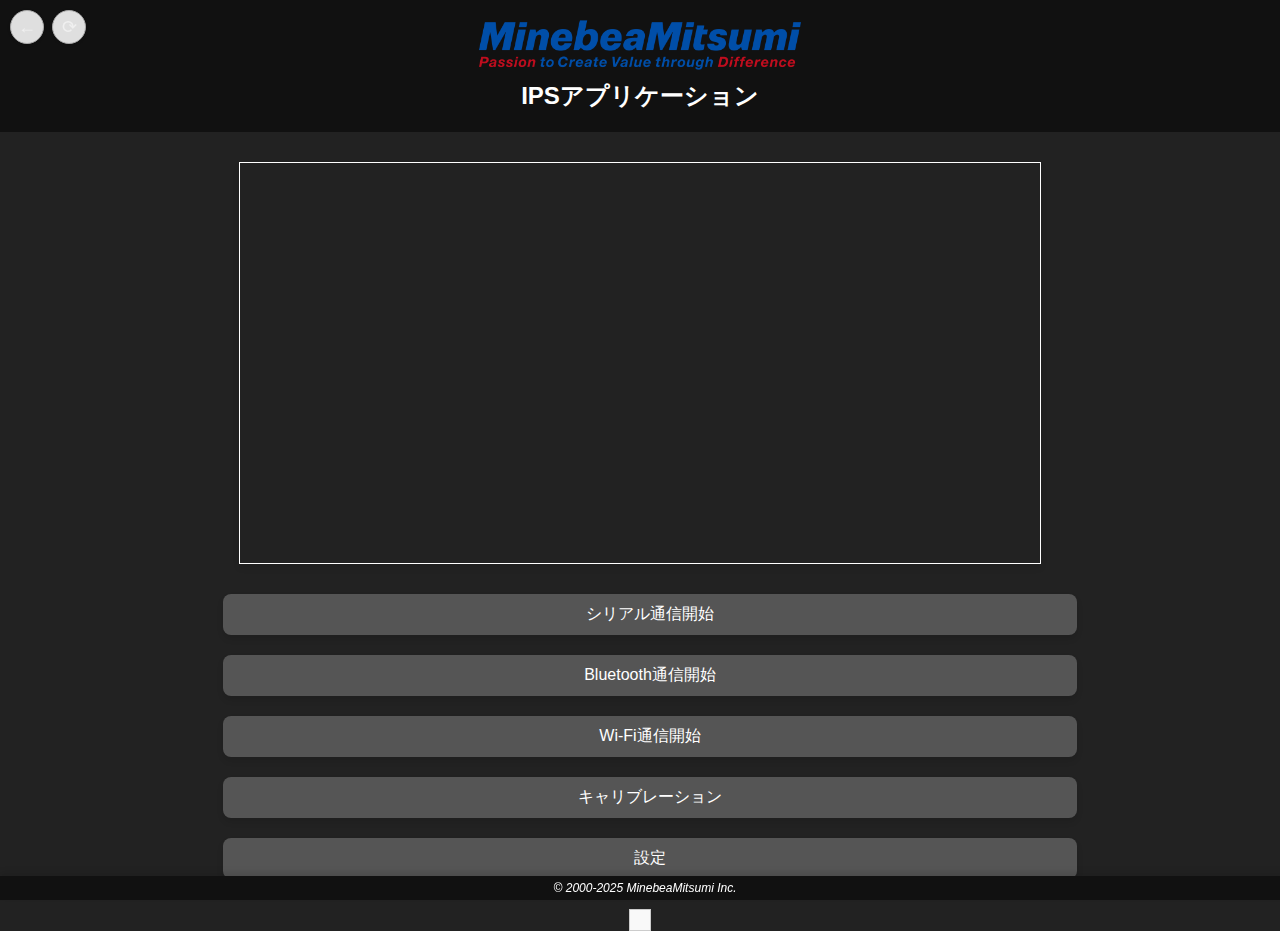
<file: index.html>
<!DOCTYPE html>
<html lang="ja">
<head>
    <meta charset="UTF-8" />
    <meta name="viewport" content="width=device-width, initial-scale=1.0" />
    <title>IPS App</title>
    <link rel="icon" href="img/MnbIcon.png" type="image/png" sizes="180x180" />
    <link rel="apple-touch-icon" href="img/MnbIcon.png" />
    <link rel="stylesheet" href="style.css" />
    <link rel="manifest" href="manifest.json" />
</head>
<body>
    <div id="topButtons">
        <button id="backButton" onclick="tryGoBack()" title="戻る">←</button>
        <button id="reloadButton" onclick="location.reload()" title="リロード">⟳</button>
    </div>
    <header>
        <img id="logo" src="img/MnbHeader.png" alt="MinebeaMitsumiのロゴ" />
        <h1>IPSアプリケーション</h1>
    </header>

    <canvas id="canvas" width="800" height="400"></canvas>

    <section id="controls">
        <button onclick="startSerial()">シリアル通信開始</button>
        <button onclick="startBluetooth()">Bluetooth通信開始</button>
        <button onclick="startWifi()">Wi-Fi通信開始</button>
        <button onclick="startCalibration()">キャリブレーション</button>
        <button onclick="openSettings()">設定</button>
    </section>

    <!-- 設定モーダル -->
    <section id="settingsModal" class="modal" tabindex="-1" onclick="closeSettings(event)">
        <div class="modal-content" onclick="event.stopPropagation();">
            <span class="close" onclick="closeSettings(event)">&times;</span>
            <h2>設定</h2>

            <label for="product">製品:</label>
            <select id="product" onchange="updateApplication()" onclick="event.stopPropagation();">
                <option value="IPS2550">IPS（IPS2550）</option>
                <option value="RAA2P3500">VIR（RAA2P3500）</option>
            </select><br /><br />

            <label for="device">デバイス:</label>
            <select id="device" onclick="event.stopPropagation();">
                <option value="iPhone">iPad/iPhone</option>
                <option value="Android">Android</option>
                <option value="Windows">Windows</option>
            </select><br /><br />

            <label for="connection">接続:</label>
            <select id="connection" onclick="event.stopPropagation();">
                <option value="wifi">無線（Wi-Fi）</option>
                <option value="bluetooth">無線（Bluetooth）</option>
                <option value="wired">有線（有線）</option>
            </select><br /><br />

            <button onclick="importSettings()">設定インポート</button><br /><br />
            <button onclick="closeSettings(event)">完了</button>
        </div>
    </section>

    <section id="logArea"></section>

    <footer>
        <address>© 2000-2025 MinebeaMitsumi Inc.</address>
    </footer>

    <script src="script.js"></script>
    <script src="register-sw.js"></script>
</body>
</html>
</file>
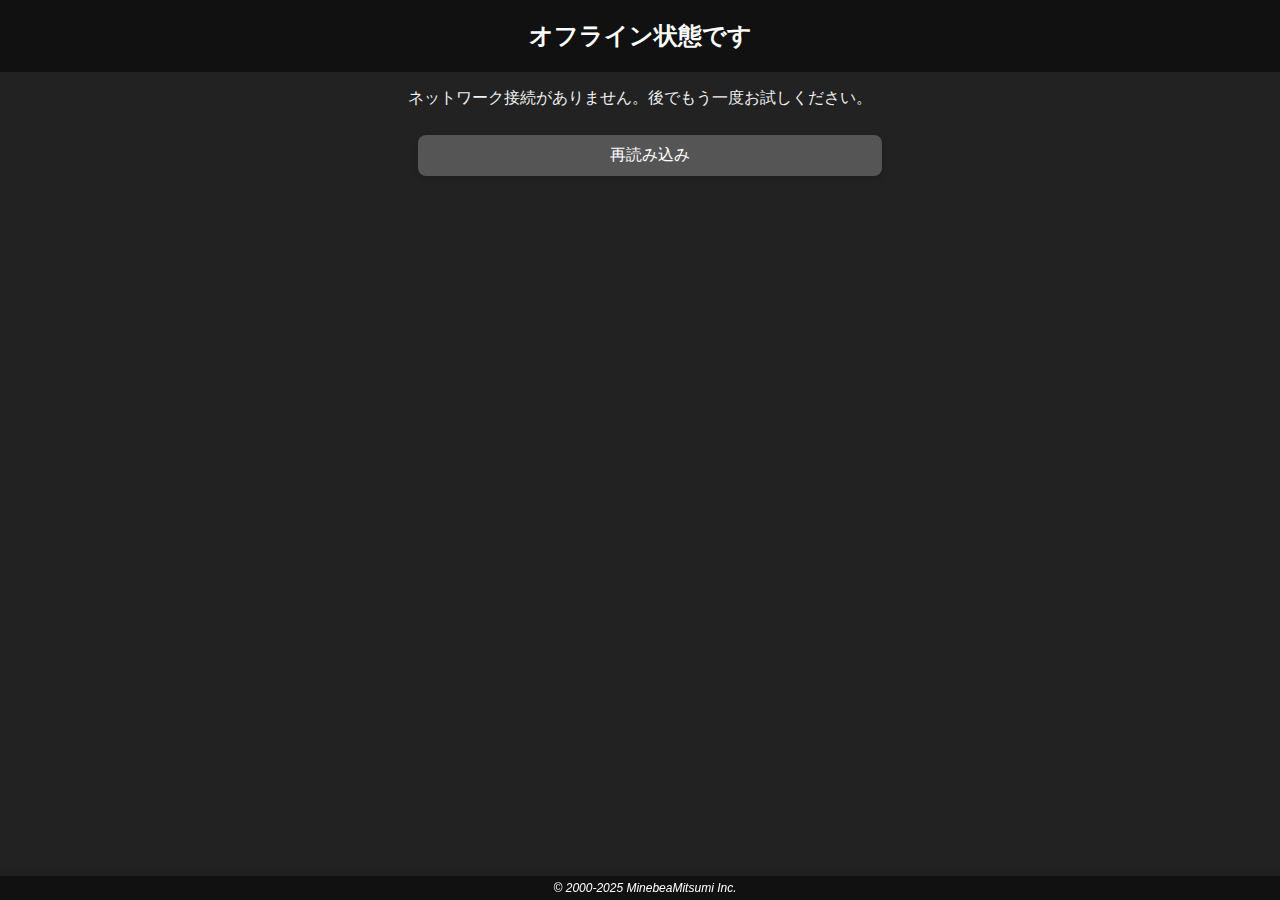
<file: offline.html>
<!DOCTYPE html>
<html lang="ja">
<head>
    <meta charset="UTF-8" />
    <meta name="viewport" content="width=device-width, initial-scale=1.0" />
    <title>オフライン - IPSアプリケーション</title>
    <link rel="stylesheet" href="style.css" />
</head>
<body>
    <header>
        <h1>オフライン状態です</h1>
    </header>
    <main>
        <p>ネットワーク接続がありません。後でもう一度お試しください。</p>
        <button onclick="window.location.reload()">再読み込み</button>
    </main>
    <footer>
        <address>© 2000-2025 MinebeaMitsumi Inc.</address>
    </footer>
</body>
</html>
</file>
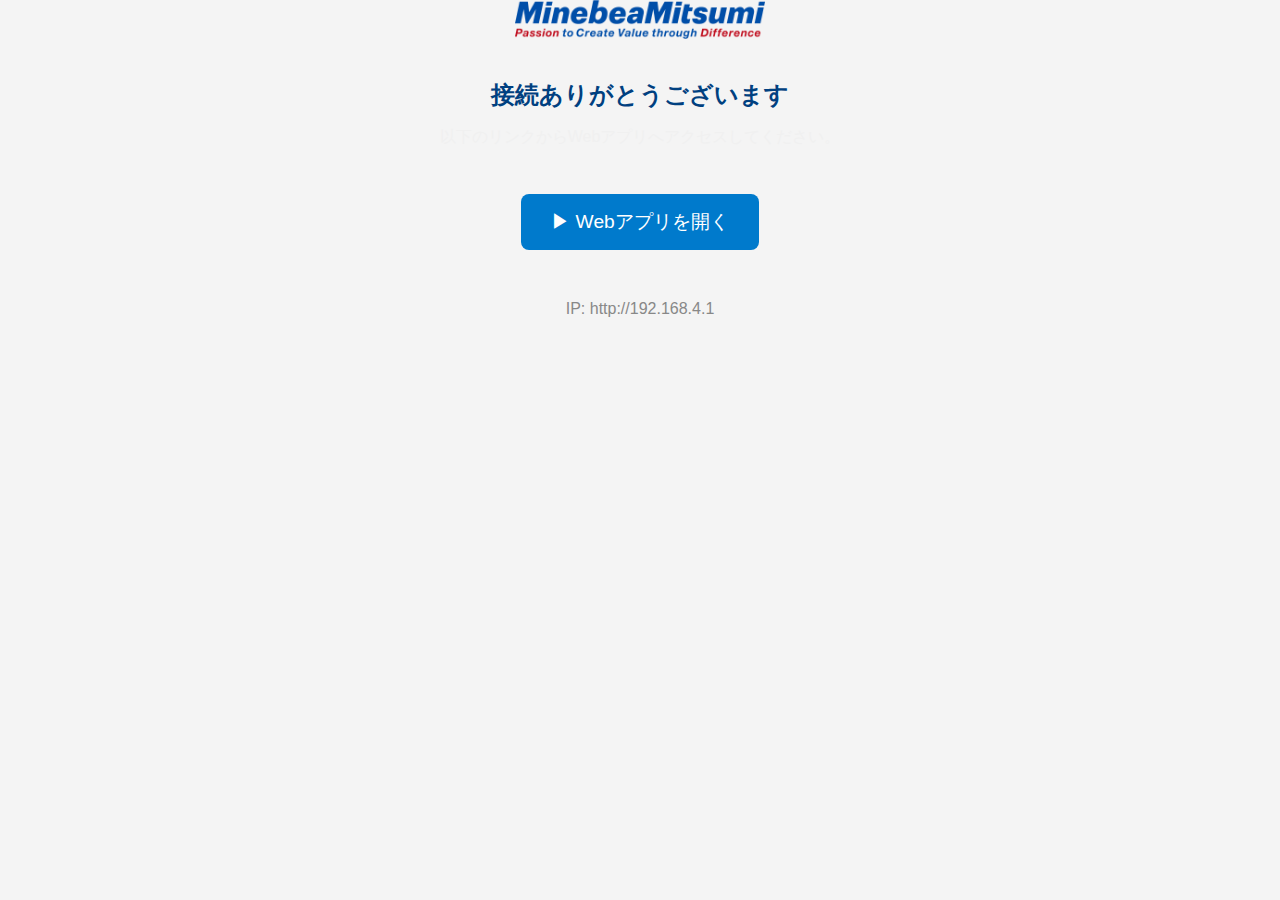
<file: portal.html>
<!DOCTYPE html>
<html lang="ja">
<head>
    <meta charset="UTF-8" />
    <meta name="viewport" content="width=device-width, initial-scale=1.0" />
    <title>ようこそ MinebeaMitsumiへ</title>
    <link rel="icon" href="img/MnbIcon.png" type="image/png" />
    <link rel="stylesheet" href="style.css" />
    <style>
        body {
            text-align: center;
            background: #f4f4f4;
            font-family: sans-serif;
        }
        h1 {
            margin-top: 40px;
            color: #004080;
        }
        a.button {
            display: inline-block;
            margin-top: 30px;
            padding: 15px 30px;
            background: #007acc;
            color: white;
            text-decoration: none;
            font-size: 1.2em;
            border-radius: 8px;
        }
        a.button:hover {
            background: #005fa3;
        }
    </style>
</head>
<body>
    <img src="img/MnbHeader.png" alt="MinebeaMitsumi" width="250" />
    <h1>接続ありがとうございます</h1>
    <p>以下のリンクからWebアプリへアクセスしてください。</p>
    <a class="button" href="/index.html">▶ Webアプリを開く</a>
    <p style="margin-top: 50px; color: #888;">IP: http://192.168.4.1</p>
</body>
</html>
</file>
<file: style.css>
/*==============================================================================
  ベース設定
==============================================================================*/
body {
    font-family: 'Segoe UI', Tahoma, Geneva, Verdana, sans-serif;
    background-color: #222;
    color: #f0f0f0;
    margin: 0;
    padding: 0;
    display: flex;
    flex-direction: column;
    align-items: center;
    justify-content: flex-start;
    height: 100vh;
}

/*==============================================================================
  ヘッダー
==============================================================================*/
header {
    display: flex;
    flex-direction: column;
    align-items: center;
    padding: 20px;
    background-color: #111;
    width: 100%;
}

#logo {
    height: 50px;
    width: auto;
    margin-bottom: 10px;
}

h1 {
    font-size: 24px;
    font-weight: bold;
    color: #fff;
    margin: 0;
}

/*==============================================================================
  戻るボタン
==============================================================================*/
#topButtons {
    position: fixed;
    top: 10px;
    left: 10px;
    display: flex;
    gap: 8px;
    z-index: 1000; /* ロゴより前面に表示 */
  }
  
  #topButtons button {
    all: unset;
    width: 32px;
    height: 32px;
    font-size: 18px;
    background-color: #ffffffdd;
    border: 1px solid #aaa;
    border-radius: 50%;
    display: flex;
    align-items: center;
    justify-content: center;
    cursor: pointer;
    box-shadow: 0 1px 3px rgba(0, 0, 0, 0.2);
    transition: 0.2s ease;
  }

/*==============================================================================
  キャンバス
==============================================================================*/
#canvas {
    border: 1px solid #fff;
    margin-top: 30px;
    max-width: 90%;
    height: auto;
    box-shadow: 0 4px 6px rgba(0, 0, 0, 0.1);
}

/*==============================================================================
  コントロール（ボタン類）
==============================================================================*/
#controls {
    margin-top: 20px;
    text-align: center;
}

button {
    background-color: #555;
    color: #fff;
    border: none;
    padding: 10px 20px;
    font-size: 16px;
    cursor: pointer;
    border-radius: 8px;
    transition: all 0.3s ease;
    margin: 10px;
    width: 100%;
    box-shadow: 0 4px 6px rgba(0, 0, 0, 0.1);
}

button:hover {
    background-color: #888;
}

button:active {
    background-color: #444;
}

/*==============================================================================
  フッター
==============================================================================*/
footer {
    position: fixed;
    bottom: 0;
    left: 0;
    width: 100%;
    font-size: 12px;
    color: #fff;
    text-align: center;
    padding: 5px;
    background-color: #111;
    box-shadow: 0 -4px 6px rgba(0, 0, 0, 0.1);
}

/*==============================================================================
  レスポンシブ対応（768px以下）
==============================================================================*/
@media (max-width: 768px) {
    #canvas {
        width: 100%;
        height: 200px;
    }

    h1 {
        font-size: 20px;
    }

    button {
        padding: 12px;
        font-size: 18px;
        margin: 5px 0;
    }
}

/*==============================================================================
  モーダル設定
==============================================================================*/
#settingsModal {
    display: none;
    position: fixed;
    top: 50%;
    left: 50%;
    transform: translate(-50%, -50%);
    width: 80%;
    max-width: 300px;
    height: auto;
    background: #333;
    border-radius: 8px;
    z-index: 1000;
    padding: 20px;
    color: #fff;
}

.modal-content {
    padding: 20px;
}

.close {
    font-size: 24px;
    color: #fff;
    cursor: pointer;
    position: absolute;
    top: 10px;
    right: 10px;
}

.close:hover {
    color: red;
}

#settingsModal:focus {
    outline: none;
}

#settingsModal:focus-visible {
    outline: 2px solid #fff;
}

/*==============================================================================
  デバック
==============================================================================*/
#logArea {
    padding: 10px;
    margin: 20px;
    background: #f9f9f9;
    border: 1px solid #ccc;
    font-family: monospace;
    font-size: 14px;
    max-height: 180px;
    overflow-y: auto;
    white-space: pre-wrap;
    color: #333;
}
</file>
